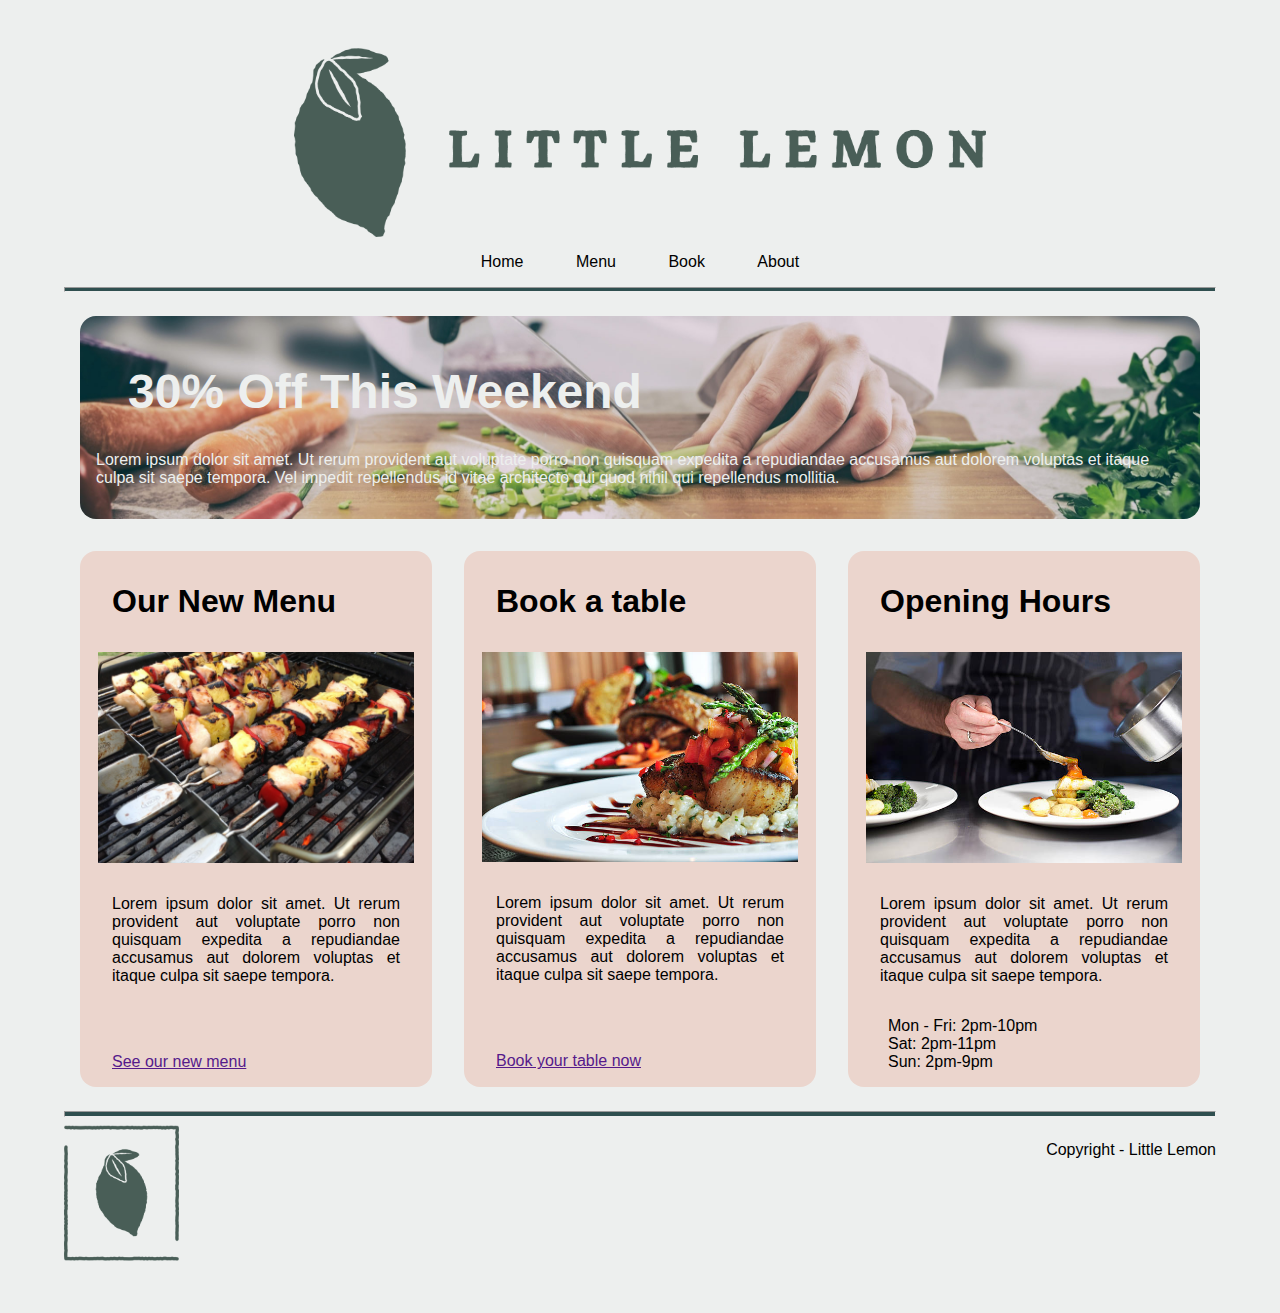
<file: index.html>
<!DOCTYPE html>
<html lang="en">
    <head>
        <meta charset="UTF-8">
        <meta name="viewport" content="width=device-width, initial-scale=1.0">
    
        <title>Little Lemon</title>
        <link rel="stylesheet" href="styles.css">
    </head>
    <body>
        <header>
            <img src="logo.png" alt="Logo">
       </header>
       <nav>
          <ul>
              <li><a href="index.html">Home</a></li>
              <li><a href="">Menu</a></li>
              <li><a href="">Book</a></li>
              <li><a href="about.html">About</a></li>
          </ul>
       </nav>
       <hr>
        <main>
            <section>
                <article  id="promotion">
                    <h1>30% Off This Weekend</h1>
                    <p>Lorem ipsum dolor sit amet. Ut rerum provident aut voluptate porro non quisquam expedita a repudiandae accusamus aut dolorem voluptas et itaque culpa sit saepe tempora. Vel impedit repellendus id vitae architecto qui quod nihil qui repellendus mollitia.</p>
                </article>
            </section>
            <section id="menu">
                <article>
                    <h2>Our New Menu</h2>
                    <img src="new-menu.jpg" alt="New Menu" name="New Menu">
                    <p>Lorem ipsum dolor sit amet. Ut rerum provident aut voluptate porro non quisquam expedita a repudiandae accusamus aut dolorem voluptas et itaque culpa sit saepe tempora.</p>
                    <br>
                    <br>
                    <a href="">See our new menu</a>
                </article>
                <article>
                    <h2>Book a table</h2>
                    <img src="book-table.jpg" alt="Book Table" name="Book Table">
                    <p>Lorem ipsum dolor sit amet. Ut rerum provident aut voluptate porro non quisquam expedita a repudiandae accusamus aut dolorem voluptas et itaque culpa sit saepe tempora.</p>
                    <br>
                    <br>
                    <a href="">Book your table now</a>
                </article>
                <article>
                    <h2>Opening Hours</h2>
                    <img src="opening-hours.jpg" alt="Opening Hours" name="Opening Hours">
                    <p>Lorem ipsum dolor sit amet. Ut rerum provident aut voluptate porro non quisquam expedita a repudiandae accusamus aut dolorem voluptas et itaque culpa sit saepe tempora.</p>
                    <ul>
                        <li>Mon - Fri: 2pm-10pm</li>
                        <li>Sat: 2pm-11pm</li>
                        <li>Sun: 2pm-9pm</li>

                    </ul>
                </article>
            </section>
        </main>
        <hr>
        <footer>
            <div>
                <img src="footer.png" alt="footer icon">
            </div>
            <div>
                <p id="copyright">Copyright - Little Lemon</p>
            </div>
       </footer>
    </body>
</html>
</file>
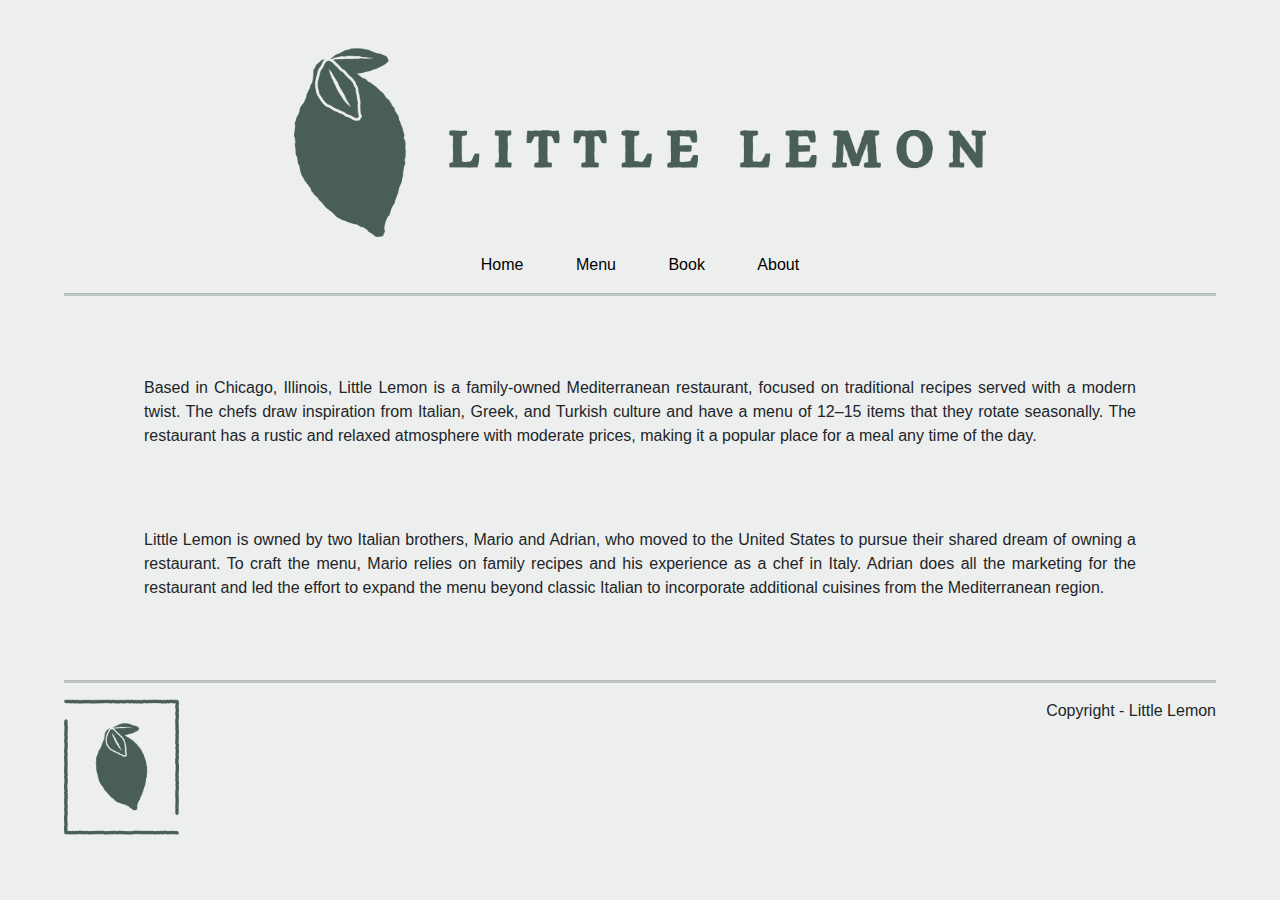
<file: about.html>
<!DOCTYPE html>
<html>
    <head>
        <title>Little Lemon</title>
        <link rel="stylesheet" href="https://cdn.jsdelivr.net/npm/bootstrap@5.1.2/dist/css/bootstrap.min.css">
        <link rel="stylesheet" href="styles.css">
    </head>
    <body>
        <header>
            <img src="logo.png" alt="Logo">
       </header>
       <nav>
          <ul>
              <li><a href="index.html">Home</a></li>
              <li><a href="">Menu</a></li>
              <li><a href="">Book</a></li>
              <li><a href="about.html">About</a></li>
          </ul>
       </nav>
       <hr>
        <main>
            <p>Based in Chicago, Illinois, Little Lemon is a family-owned Mediterranean restaurant, focused on traditional recipes served with a modern twist. The chefs draw inspiration from Italian, Greek, and Turkish culture and have a menu of 12–15 items that they rotate seasonally. The restaurant has a rustic and relaxed atmosphere with moderate prices, making it a popular place for a meal any time of the day.</p>
            <p>Little Lemon is owned by two Italian brothers, Mario and Adrian, who moved to the United States to pursue their shared dream of owning a restaurant. To craft the menu, Mario relies on family recipes and his experience as a chef in Italy. Adrian does all the marketing for the restaurant and led the effort to expand the menu beyond classic Italian to incorporate additional cuisines from the Mediterranean region.</p>
        </main>
        <hr>
        <footer>
            <div>
                <img src="footer.png" alt="footer icon">
            </div>
            <div>
                <p id="copyright">Copyright - Little Lemon</p>
            </div>
       </footer>

        <script src="https://cdn.jsdelivr.net/npm/bootstrap@5.1.3/dist/js/bootstrap.bundle.min.js></script>
    </body>
</html>
</file>
<file: styles.css>
body {
    background-color: #EDEFEE;
    font-family:'Lucida Sans', 'Lucida Sans Regular', 'Lucida Grande', 'Lucida Sans Unicode', Geneva, Verdana, sans-serif;
    margin-top: 3rem;
    margin-bottom: 3rem;
    margin-left: 5%;
    margin-right: 5%;
}

h1 {
    font-size: 3rem;
    margin: 2rem;
}

h2 {
    font-size: 2rem;
    margin: 2rem;
}


header img {
    display: block;
    margin-left: auto;
    margin-right: auto;
    width: 60%;
}

nav ul {
    list-style: none;
    text-align: center;
    padding-left: 0;
    margin-top: 1rem;
}

nav li {
    display: inline-block;
    
}

nav a {
    text-decoration: none;
    color: rgb(0, 0, 0);
    padding: 0.5rem;
    margin: 1rem;
    border-radius: 0.4rem;
}

nav a:hover {
    background-color:darkslategray;
    color: #EDEFEE;
}

section {
    display: flex;
    flex-wrap: wrap;
}

article {
    flex: 1;
    margin: 1rem;
    background-color: #ebd5cd;
    border-radius: 1rem;
    min-width: 28vh;
}

article a {
    display: inline-block;
    margin-left: 2rem;
}

li {
    list-style-type: none;
}

article a:link {
    font-size: 1rem;
}

article a:hover {
    color: #495E57;
}

article a:active {
    color: #EDEFEE;
    background-color: #495E57;
}

#promotion {
    background-image: url("promotion.jpg");
    background-size: cover;
    color: #EDEFEE;  
    border-radius: 1rem;
    padding: 1em; 
}

article img {
    display: block;
    margin-left: auto;
    margin-right: auto;
    width: 90%;
}

#menu p {
    margin: 2rem;
    text-align: justify;

}

hr {
    background-color: darkslategray;
    height: 0.2rem;
}

footer {
    display: flex;
}

footer div {
    flex: 1;
}

footer img {
    width: 20%;
    background-color: #EDEFEE;
}

#copyright {
    text-align: right;
}

/* for about page */

main > p {
    margin: 5rem;
    text-align: justify;
}
</file>
